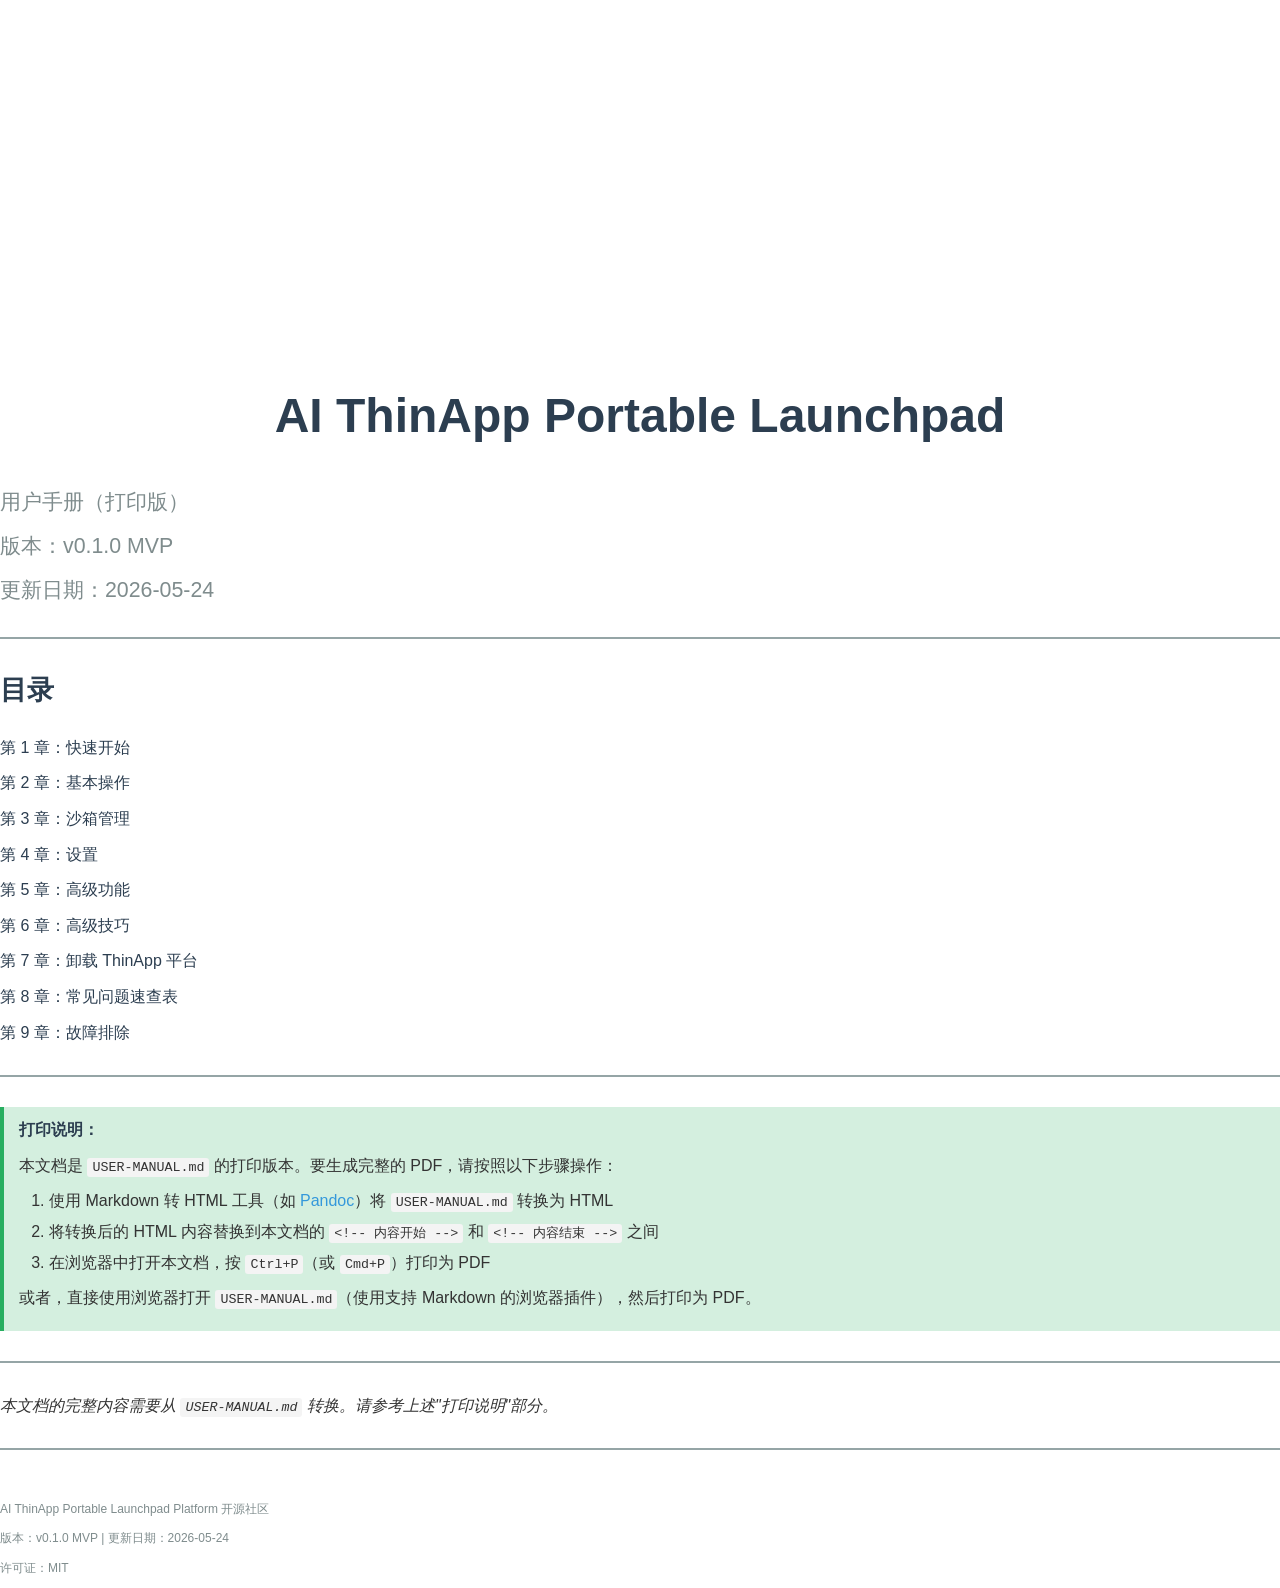
<file: docs/USER-MANUAL-PRINT.html>
<!DOCTYPE html>
<html lang="zh-CN">
<head>
    <meta charset="UTF-8">
    <meta name="viewport" content="width=device-width, initial-scale=1.0">
    <title>AI ThinApp Portable Launchpad — 用户手册（打印版）</title>
    <link rel="stylesheet" href="USER-MANUAL-PRINT.css">
    <style>
        /* 基础样式（内联，确保打印效果） */
        body {
            font-family: "Microsoft YaHei", "Segoe UI", Arial, sans-serif;
            font-size: 12pt;
            line-height: 1.6;
            color: #333;
            background: #fff;
            margin: 0;
            padding: 0;
        }
        
        h1 {
            font-size: 24pt;
            font-weight: bold;
            color: #2c3e50;
            border-bottom: 3px solid #3498db;
            padding-bottom: 10px;
            margin-top: 0;
            margin-bottom: 20px;
            page-break-after: avoid;
        }
        
        h2 {
            font-size: 20pt;
            font-weight: bold;
            color: #2c3e50;
            border-bottom: 2px solid #95a5a6;
            padding-bottom: 8px;
            margin-top: 30px;
            margin-bottom: 15px;
            page-break-after: avoid;
        }
        
        h3 {
            font-size: 16pt;
            font-weight: bold;
            color: #34495e;
            margin-top: 20px;
            margin-bottom: 10px;
            page-break-after: avoid;
        }
        
        p {
            margin-top: 0;
            margin-bottom: 10px;
            text-align: justify;
        }
        
        table {
            width: 100%;
            border-collapse: collapse;
            margin-top: 10px;
            margin-bottom: 20px;
            page-break-inside: avoid;
        }
        
        th {
            background: #3498db;
            color: #fff;
            font-weight: bold;
            padding: 8px;
            text-align: left;
            border: 1px solid #2980b9;
        }
        
        td {
            padding: 8px;
            border: 1px solid #ddd;
        }
        
        tr:nth-child(even) {
            background: #f9f9f9;
        }
        
        pre {
            background: #f4f4f4;
            border: 1px solid #ddd;
            border-radius: 5px;
            padding: 10px;
            overflow-x: auto;
            page-break-inside: avoid;
        }
        
        code {
            font-family: "Consolas", "Courier New", monospace;
            font-size: 10pt;
            background: #f4f4f4;
            padding: 2px 5px;
            border-radius: 3px;
        }
        
        blockquote {
            border-left: 4px solid #3498db;
            background: #ecf0f1;
            margin: 10px 0;
            padding: 10px 15px;
            page-break-inside: avoid;
        }
        
        hr {
            border: none;
            border-top: 2px solid #95a5a6;
            margin: 30px 0;
        }
        
        @media print {
            @page {
                size: A4;
                margin: 2cm;
            }
            
            h1, h2, h3 {
                page-break-after: avoid;
            }
            
            pre, blockquote, table {
                page-break-inside: avoid;
            }
        }
    </style>
</head>
<body>
    <!-- 封面页 -->
    <div class="cover">
        <h1>AI ThinApp Portable Launchpad</h1>
        <p>用户手册（打印版）</p>
        <p>版本：v0.1.0 MVP</p>
        <p>更新日期：2026-05-24</p>
    </div>
    
    <hr>
    
    <!-- 目录（简要） -->
    <div class="toc">
        <h2>目录</h2>
        <ul>
            <li><a href="#chapter1">第 1 章：快速开始</a></li>
            <li><a href="#chapter2">第 2 章：基本操作</a></li>
            <li><a href="#chapter3">第 3 章：沙箱管理</a></li>
            <li><a href="#chapter4">第 4 章：设置</a></li>
            <li><a href="#chapter5">第 5 章：高级功能</a></li>
            <li><a href="#chapter6">第 6 章：高级技巧</a></li>
            <li><a href="#chapter7">第 7 章：卸载 ThinApp 平台</a></li>
            <li><a href="#chapter8">第 8 章：常见问题速查表</a></li>
            <li><a href="#chapter9">第 9 章：故障排除</a></li>
        </ul>
    </div>
    
    <hr>
    
    <!-- 说明 -->
    <div class="tip">
        <p><strong>打印说明：</strong></p>
        <p>本文档是 <code>USER-MANUAL.md</code> 的打印版本。要生成完整的 PDF，请按照以下步骤操作：</p>
        <ol>
            <li>使用 Markdown 转 HTML 工具（如 <a href="https://pandoc.org/" target="_blank">Pandoc</a>）将 <code>USER-MANUAL.md</code> 转换为 HTML</li>
            <li>将转换后的 HTML 内容替换到本文档的 <code>&lt;!-- 内容开始 --&gt;</code> 和 <code>&lt;!-- 内容结束 --&gt;</code> 之间</li>
            <li>在浏览器中打开本文档，按 <code>Ctrl+P</code>（或 <code>Cmd+P</code>）打印为 PDF</li>
        </ol>
        <p>或者，直接使用浏览器打开 <code>USER-MANUAL.md</code>（使用支持 Markdown 的浏览器插件），然后打印为 PDF。</p>
    </div>
    
    <hr>
    
    <!-- 内容开始 -->
    <!-- 请将 USER-MANUAL.md 转换后的 HTML 内容粘贴到此处 -->
    <!-- 可以使用 Pandoc、marked.js、或其他 Markdown 转 HTML 工具 -->
    
    <div id="content">
        <p><em>本文档的完整内容需要从 <code>USER-MANUAL.md</code> 转换。请参考上述"打印说明"部分。</em></p>
        
        <!-- 示例内容（转换后的 HTML） -->
        <!--
        <h1 id="chapter1">第 1 章：快速开始</h1>
        <p>本章带你从零开始，完成 AI ThinApp Portable Launchpad 的下载、安装和首次使用。</p>
        
        <h2>1.1 产品简介</h2>
        <p>AI ThinApp Portable Launchpad 是一款个人软件便携化平台。简单来说，它能做到：</p>
        <ul>
            <li><strong>每个软件独立隔离</strong>：软件的所有配置、缓存、数据文件都保存在软件自己的目录下...</li>
        </ul>
        -->
    </div>
    
    <!-- 内容结束 -->
    
    <hr>
    
    <!-- 页脚 -->
    <div style="text-align: center; font-size: 9pt; color: #7f8c8d; margin-top: 50px;">
        <p>AI ThinApp Portable Launchpad Platform 开源社区</p>
        <p>版本：v0.1.0 MVP | 更新日期：2026-05-24</p>
        <p>许可证：MIT</p>
    </div>
</body>
</html>
</file>
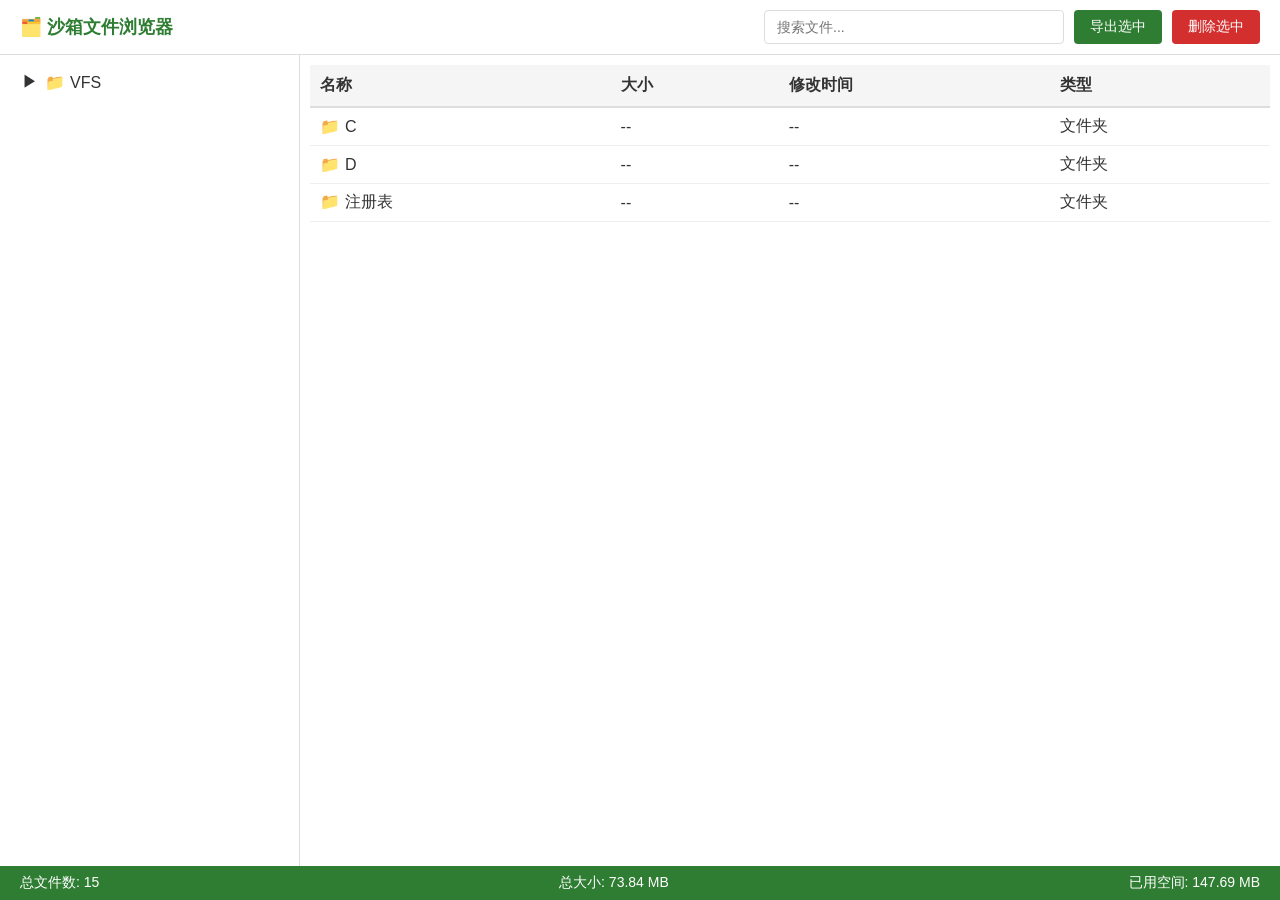
<file: assets/prototype/sandbox-browser.html>
<!DOCTYPE html>
<html lang="zh-CN">
<head>
    <meta charset="UTF-8">
    <meta name="viewport" content="width=device-width, initial-scale=1.0">
    <title>沙箱文件浏览器 - AI ThinApp Portable Launchpad</title>
    <style>
        * {
            margin: 0;
            padding: 0;
            box-sizing: border-box;
        }

        body {
            font-family: 'Segoe UI', Tahoma, Geneva, Verdana, sans-serif;
            background: #f0f0f0;
            color: #333;
            height: 100vh;
            display: flex;
            flex-direction: column;
        }

        /* 顶部工具栏 */
        .toolbar {
            background: #fff;
            border-bottom: 1px solid #ddd;
            padding: 10px 20px;
            display: flex;
            align-items: center;
            gap: 10px;
            box-shadow: 0 2px 4px rgba(0,0,0,0.1);
        }

        .toolbar h1 {
            font-size: 18px;
            color: #2e7d32;
            margin-right: auto;
        }

        .search-box {
            padding: 8px 12px;
            border: 1px solid #ddd;
            border-radius: 4px;
            width: 300px;
            font-size: 14px;
        }

        .btn {
            padding: 8px 16px;
            border: none;
            border-radius: 4px;
            cursor: pointer;
            font-size: 14px;
            transition: background 0.3s;
        }

        .btn-primary {
            background: #2e7d32;
            color: white;
        }

        .btn-primary:hover {
            background: #1b5e20;
        }

        .btn-danger {
            background: #d32f2f;
            color: white;
        }

        .btn-danger:hover {
            background: #b71c1c;
        }

        /* 主内容区 */
        .main-content {
            display: flex;
            flex: 1;
            overflow: hidden;
        }

        /* 左侧目录树 */
        .directory-tree {
            width: 300px;
            background: #fff;
            border-right: 1px solid #ddd;
            overflow-y: auto;
            padding: 10px;
        }

        .tree-item {
            padding: 5px 10px;
            cursor: pointer;
            user-select: none;
            display: flex;
            align-items: center;
            gap: 5px;
            border-radius: 4px;
            margin: 2px 0;
        }

        .tree-item:hover {
            background: #e8f5e9;
        }

        .tree-item.selected {
            background: #c8e6c9;
        }

        .tree-item .icon {
            width: 20px;
            text-align: center;
        }

        .tree-children {
            margin-left: 20px;
            display: none;
        }

        .tree-children.expanded {
            display: block;
        }

        /* 右侧文件列表 */
        .file-list {
            flex: 1;
            background: #fff;
            overflow-y: auto;
            padding: 10px;
        }

        .file-list table {
            width: 100%;
            border-collapse: collapse;
        }

        .file-list th {
            text-align: left;
            padding: 10px;
            background: #f5f5f5;
            border-bottom: 2px solid #ddd;
            font-weight: 600;
            cursor: pointer;
        }

        .file-list th:hover {
            background: #e0e0e0;
        }

        .file-list td {
            padding: 8px 10px;
            border-bottom: 1px solid #eee;
        }

        .file-list tr:hover {
            background: #f5f5f5;
        }

        .file-icon {
            width: 20px;
            text-align: center;
            margin-right: 5px;
        }

        /* 右键菜单 */
        .context-menu {
            position: fixed;
            background: #fff;
            border: 1px solid #ddd;
            box-shadow: 2px 2px 10px rgba(0,0,0,0.2);
            display: none;
            z-index: 1000;
            min-width: 200px;
        }

        .context-menu-item {
            padding: 8px 15px;
            cursor: pointer;
            user-select: none;
        }

        .context-menu-item:hover {
            background: #e8f5e9;
        }

        .context-menu-separator {
            height: 1px;
            background: #ddd;
            margin: 5px 0;
        }

        /* 底部状态栏 */
        .status-bar {
            background: #2e7d32;
            color: white;
            padding: 8px 20px;
            display: flex;
            justify-content: space-between;
            font-size: 14px;
        }

        /* 搜索结果高亮 */
        .highlight {
            background: #fff9c4;
            padding: 2px 0;
        }
    </style>
</head>
<body>
    <!-- 顶部工具栏 -->
    <div class="toolbar">
        <h1>🗂️ 沙箱文件浏览器</h1>
        <input type="text" class="search-box" id="searchBox" placeholder="搜索文件...">
        <button class="btn btn-primary" id="exportBtn">导出选中</button>
        <button class="btn btn-danger" id="deleteBtn">删除选中</button>
    </div>

    <!-- 主内容区 -->
    <div class="main-content">
        <!-- 左侧目录树 -->
        <div class="directory-tree" id="directoryTree">
            <!-- 目录树将通过 JavaScript 动态生成 -->
        </div>

        <!-- 右侧文件列表 -->
        <div class="file-list" id="fileList">
            <table>
                <thead>
                    <tr>
                        <th data-sort="name">名称</th>
                        <th data-sort="size">大小</th>
                        <th data-sort="modified">修改时间</th>
                        <th data-sort="type">类型</th>
                    </tr>
                </thead>
                <tbody id="fileListBody">
                    <!-- 文件列表将通过 JavaScript 动态生成 -->
                </tbody>
            </table>
        </div>
    </div>

    <!-- 底部状态栏 -->
    <div class="status-bar">
        <span id="statusTotalFiles">总文件数: 0</span>
        <span id="statusTotalSize">总大小: 0 KB</span>
        <span id="statusUsedSpace">已用空间: 0 MB</span>
    </div>

    <!-- 右键菜单 -->
    <div class="context-menu" id="contextMenu">
        <div class="context-menu-item" data-action="open">📂 打开</div>
        <div class="context-menu-item" data-action="reveal">📍 打开文件位置</div>
        <div class="context-menu-separator"></div>
        <div class="context-menu-item" data-action="export">📤 导出</div>
        <div class="context-menu-item" data-action="delete">🗑️ 删除</div>
        <div class="context-menu-separator"></div>
        <div class="context-menu-item" data-action="properties">📋 属性</div>
    </div>

    <script>
        // 模拟数据（硬编码 20-30 个文件和目录）
        const mockData = {
            name: 'VFS',
            type: 'directory',
            children: [
                {
                    name: 'C',
                    type: 'directory',
                    children: [
                        {
                            name: 'Windows',
                            type: 'directory',
                            children: [
                                { name: 'explorer.exe', type: 'file', size: 4505600, modified: '2026-05-20 10:30', fileType: 'exe' },
                                { name: 'system.ini', type: 'file', size: 1024, modified: '2026-05-19 15:20', fileType: 'ini' },
                                { name: 'win.ini', type: 'file', size: 2048, modified: '2026-05-18 09:15', fileType: 'ini' }
                            ]
                        },
                        {
                            name: 'Program Files',
                            type: 'directory',
                            children: [
                                {
                                    name: 'App',
                                    type: 'directory',
                                    children: [
                                        { name: 'app.exe', type: 'file', size: 10485760, modified: '2026-05-21 14:30', fileType: 'exe' },
                                        { name: 'config.ini', type: 'file', size: 5120, modified: '2026-05-21 14:35', fileType: 'ini' },
                                        { name: 'data.db', type: 'file', size: 52428800, modified: '2026-05-22 08:45', fileType: 'db' },
                                        { name: 'log.txt', type: 'file', size: 10240, modified: '2026-05-22 16:20', fileType: 'txt' },
                                        { name: 'readme.txt', type: 'file', size: 3072, modified: '2026-05-20 11:10', fileType: 'txt' }
                                    ]
                                }
                            ]
                        },
                        {
                            name: 'Users',
                            type: 'directory',
                            children: [
                                {
                                    name: 'Admin',
                                    type: 'directory',
                                    children: [
                                        { name: 'desktop.ini', type: 'file', size: 402, modified: '2026-05-17 20:00', fileType: 'ini' },
                                        { name: 'AppData', type: 'directory', children: [] }
                                    ]
                                }
                            ]
                        },
                        {
                            name: 'Temp',
                            type: 'directory',
                            children: [
                                { name: 'temp1.tmp', type: 'file', size: 8192, modified: '2026-05-23 09:30', fileType: 'tmp' },
                                { name: 'temp2.tmp', type: 'file', size: 16384, modified: '2026-05-23 10:15', fileType: 'tmp' }
                            ]
                        }
                    ]
                },
                {
                    name: 'D',
                    type: 'directory',
                    children: [
                        {
                            name: 'ThinAppApps',
                            type: 'directory',
                            children: [
                                {
                                    name: 'MyApp',
                                    type: 'directory',
                                    children: [
                                        { name: 'app.exe', type: 'file', size: 8388608, modified: '2026-05-21 16:00', fileType: 'exe' },
                                        { name: 'settings.conf', type: 'file', size: 2048, modified: '2026-05-21 16:05', fileType: 'conf' },
                                        { name: 'cache', type: 'directory', children: [] }
                                    ]
                                }
                            ]
                        }
                    ]
                },
                {
                    name: '注册表',
                    type: 'directory',
                    children: [
                        {
                            name: 'HKLM',
                            type: 'directory',
                            children: [
                                { name: 'software.hive', type: 'file', size: 1048576, modified: '2026-05-20 12:00', fileType: 'hive' }
                            ]
                        },
                        {
                            name: 'HKCU',
                            type: 'directory',
                            children: [
                                { name: 'userdata.hive', type: 'file', size: 524288, modified: '2026-05-21 18:30', fileType: 'hive' }
                            ]
                        }
                    ]
                }
            ]
        };

        // 当前选中的目录
        let currentDirectory = mockData;
        let selectedFile = null;

        // 初始化
        document.addEventListener('DOMContentLoaded', () => {
            renderDirectoryTree();
            renderFileList(currentDirectory);
            updateStatusBar();
            setupEventListeners();
        });

        // 渲染目录树
        function renderDirectoryTree() {
            const treeContainer = document.getElementById('directoryTree');
            treeContainer.innerHTML = '';
            treeContainer.appendChild(createTreeItem(mockData, 0));
        }

        // 创建目录树节点
        function createTreeItem(item, level) {
            const div = document.createElement('div');
            div.className = 'tree-item';
            div.dataset.path = item.name;
            
            if (item.type === 'directory') {
                const arrow = document.createElement('span');
                arrow.className = 'icon';
                arrow.textContent = '▶';
                div.appendChild(arrow);
                
                const folderIcon = document.createElement('span');
                folderIcon.className = 'icon';
                folderIcon.textContent = '📁';
                div.appendChild(folderIcon);
                
                const label = document.createElement('span');
                label.textContent = item.name;
                div.appendChild(label);
                
                const children = document.createElement('div');
                children.className = 'tree-children';
                
                if (item.children && item.children.length > 0) {
                    item.children.forEach(child => {
                        children.appendChild(createTreeItem(child, level + 1));
                    });
                }
                
                div.appendChild(children);
                
                // 点击展开/折叠
                div.addEventListener('click', (e) => {
                    e.stopPropagation();
                    const children = div.querySelector('.tree-children');
                    const arrow = div.querySelector('.icon');
                    
                    if (children.classList.contains('expanded')) {
                        children.classList.remove('expanded');
                        arrow.textContent = '▶';
                    } else {
                        children.classList.add('expanded');
                        arrow.textContent = '▼';
                    }
                    
                    // 选中目录，更新文件列表
                    document.querySelectorAll('.tree-item').forEach(item => {
                        item.classList.remove('selected');
                    });
                    div.classList.add('selected');
                    
                    currentDirectory = item;
                    renderFileList(item);
                    updateStatusBar();
                });
            } else {
                const fileIcon = document.createElement('span');
                fileIcon.className = 'icon';
                fileIcon.textContent = getFileIcon(item.fileType);
                div.appendChild(fileIcon);
                
                const label = document.createElement('span');
                label.textContent = item.name;
                div.appendChild(label);
            }
            
            return div;
        }

        // 渲染文件列表
        function renderFileList(directory) {
            const tbody = document.getElementById('fileListBody');
            tbody.innerHTML = '';
            
            if (!directory.children) return;
            
            directory.children.forEach(item => {
                const tr = document.createElement('tr');
                
                const nameTd = document.createElement('td');
                const icon = document.createElement('span');
                icon.className = 'file-icon';
                icon.textContent = item.type === 'directory' ? '📁' : getFileIcon(item.fileType);
                nameTd.appendChild(icon);
                nameTd.appendChild(document.createTextNode(item.name));
                
                const sizeTd = document.createElement('td');
                sizeTd.textContent = item.type === 'directory' ? '--' : formatFileSize(item.size);
                
                const modifiedTd = document.createElement('td');
                modifiedTd.textContent = item.type === 'directory' ? '--' : item.modified;
                
                const typeTd = document.createElement('td');
                typeTd.textContent = item.type === 'directory' ? '文件夹' : getFileTypeDescription(item.fileType);
                
                tr.appendChild(nameTd);
                tr.appendChild(sizeTd);
                tr.appendChild(modifiedTd);
                tr.appendChild(typeTd);
                
                // 双击打开文件
                tr.addEventListener('dblclick', () => {
                    if (item.type === 'file') {
                        alert(`打开文件: ${item.name}\n（模拟操作：用系统默认程序打开）`);
                    } else {
                        // 进入目录
                        currentDirectory = item;
                        renderFileList(item);
                        updateStatusBar();
                    }
                });
                
                // 右键菜单
                tr.addEventListener('contextmenu', (e) => {
                    e.preventDefault();
                    selectedFile = item;
                    showContextMenu(e.clientX, e.clientY);
                });
                
                tbody.appendChild(tr);
            });
        }

        // 更新状态栏
        function updateStatusBar() {
            const totalFiles = countFiles(currentDirectory);
            const totalSize = calculateTotalSize(currentDirectory);
            
            document.getElementById('statusTotalFiles').textContent = `总文件数: ${totalFiles}`;
            document.getElementById('statusTotalSize').textContent = `总大小: ${formatFileSize(totalSize)}`;
            document.getElementById('statusUsedSpace').textContent = `已用空间: ${formatFileSize(totalSize * 2)}`;
        }

        // 计算文件总数
        function countFiles(directory) {
            let count = 0;
            if (directory.children) {
                directory.children.forEach(item => {
                    if (item.type === 'file') {
                        count++;
                    }
                    count += countFiles(item);
                });
            }
            return count;
        }

        // 计算总大小
        function calculateTotalSize(directory) {
            let size = 0;
            if (directory.children) {
                directory.children.forEach(item => {
                    if (item.type === 'file') {
                        size += item.size;
                    }
                    size += calculateTotalSize(item);
                });
            }
            return size;
        }

        // 显示右键菜单
        function showContextMenu(x, y) {
            const contextMenu = document.getElementById('contextMenu');
            contextMenu.style.display = 'block';
            contextMenu.style.left = `${x}px`;
            contextMenu.style.top = `${y}px`;
        }

        // 隐藏右键菜单
        function hideContextMenu() {
            const contextMenu = document.getElementById('contextMenu');
            contextMenu.style.display = 'none';
        }

        // 设置事件监听器
        function setupEventListeners() {
            // 点击页面其他地方隐藏右键菜单
            document.addEventListener('click', () => {
                hideContextMenu();
            });
            
            // 右键菜单项点击
            document.querySelectorAll('.context-menu-item').forEach(item => {
                item.addEventListener('click', () => {
                    const action = item.dataset.action;
                    handleContextMenuAction(action);
                    hideContextMenu();
                });
            });
            
            // 搜索框
            const searchBox = document.getElementById('searchBox');
            searchBox.addEventListener('input', (e) => {
                const keyword = e.target.value.toLowerCase();
                if (keyword) {
                    const results = searchFiles(mockData, keyword);
                    renderSearchResults(results);
                } else {
                    renderFileList(currentDirectory);
                }
            });
            
            // 导出按钮
            document.getElementById('exportBtn').addEventListener('click', () => {
                if (selectedFile) {
                    alert(`导出文件: ${selectedFile.name}\n（模拟操作：选择导出路径，复制文件出沙箱）`);
                } else {
                    alert('请先选择一个文件或目录');
                }
            });
            
            // 删除按钮
            document.getElementById('deleteBtn').addEventListener('click', () => {
                if (selectedFile) {
                    if (confirm(`确定要删除 "${selectedFile.name}" 吗？`)) {
                        alert(`删除: ${selectedFile.name}\n（模拟操作：从沙箱中删除文件）`);
                    }
                } else {
                    alert('请先选择一个文件或目录');
                }
            });
            
            // 表格排序
            document.querySelectorAll('th[data-sort]').forEach(th => {
                th.addEventListener('click', () => {
                    const sortBy = th.dataset.sort;
                    sortFileList(sortBy);
                });
            });
        }

        // 处理右键菜单操作
        function handleContextMenuAction(action) {
            if (!selectedFile) {
                alert('请先选择一个文件或目录');
                return;
            }
            
            switch (action) {
                case 'open':
                    alert(`打开: ${selectedFile.name}\n（模拟操作：用系统默认程序打开）`);
                    break;
                case 'reveal':
                    alert(`打开文件位置\n（模拟操作：在资源管理器中显示文件）`);
                    break;
                case 'export':
                    alert(`导出: ${selectedFile.name}\n（模拟操作：选择导出路径，复制文件出沙箱）`);
                    break;
                case 'delete':
                    if (confirm(`确定要删除 "${selectedFile.name}" 吗？`)) {
                        alert(`删除: ${selectedFile.name}\n（模拟操作：从沙箱中删除文件）`);
                    }
                    break;
                case 'properties':
                    alert(`属性:\n名称: ${selectedFile.name}\n大小: ${selectedFile.size ? formatFileSize(selectedFile.size) : '--'}\n修改时间: ${selectedFile.modified || '--'}\n类型: ${selectedFile.type === 'directory' ? '文件夹' : getFileTypeDescription(selectedFile.fileType)}`);
                    break;
            }
        }

        // 搜索文件
        function searchFiles(directory, keyword) {
            let results = [];
            
            if (directory.children) {
                directory.children.forEach(item => {
                    if (item.name.toLowerCase().includes(keyword)) {
                        results.push(item);
                    }
                    results = results.concat(searchFiles(item, keyword));
                });
            }
            
            return results;
        }

        // 渲染搜索结果
        function renderSearchResults(results) {
            const tbody = document.getElementById('fileListBody');
            tbody.innerHTML = '';
            
            results.forEach(item => {
                const tr = document.createElement('tr');
                
                const nameTd = document.createElement('td');
                const icon = document.createElement('span');
                icon.className = 'file-icon';
                icon.textContent = item.type === 'directory' ? '📁' : getFileIcon(item.fileType);
                nameTd.appendChild(icon);
                nameTd.appendChild(document.createTextNode(item.name));
                
                const sizeTd = document.createElement('td');
                sizeTd.textContent = item.type === 'directory' ? '--' : formatFileSize(item.size);
                
                const modifiedTd = document.createElement('td');
                modifiedTd.textContent = item.type === 'directory' ? '--' : item.modified;
                
                const typeTd = document.createElement('td');
                typeTd.textContent = item.type === 'directory' ? '文件夹' : getFileTypeDescription(item.fileType);
                
                tr.appendChild(nameTd);
                tr.appendChild(sizeTd);
                tr.appendChild(modifiedTd);
                tr.appendChild(typeTd);
                
                tbody.appendChild(tr);
            });
        }

        // 排序文件列表
        function sortFileList(sortBy) {
            if (!currentDirectory.children) return;
            
            currentDirectory.children.sort((a, b) => {
                if (sortBy === 'name') {
                    return a.name.localeCompare(b.name);
                } else if (sortBy === 'size') {
                    return (a.size || 0) - (b.size || 0);
                } else if (sortBy === 'modified') {
                    return (a.modified || '').localeCompare(b.modified || '');
                } else if (sortBy === 'type') {
                    return (a.fileType || '').localeCompare(b.fileType || '');
                }
                return 0;
            });
            
            renderFileList(currentDirectory);
        }

        // 获取文件图标
        function getFileIcon(fileType) {
            const iconMap = {
                'exe': '⚙️',
                'ini': '⚙️',
                'conf': '⚙️',
                'db': '🗃️',
                'txt': '📄',
                'tmp': '📄',
                'cache': '📄',
                'hive': '📁'
            };
            
            return iconMap[fileType] || '📄';
        }

        // 获取文件类型描述
        function getFileTypeDescription(fileType) {
            const descMap = {
                'exe': '可执行文件',
                'ini': '配置文件',
                'conf': '配置文件',
                'db': '数据库文件',
                'txt': '文本文件',
                'tmp': '临时文件',
                'cache': '缓存文件',
                'hive': '注册表文件'
            };
            
            return descMap[fileType] || '未知文件类型';
        }

        // 格式化文件大小
        function formatFileSize(bytes) {
            if (bytes === 0) return '0 B';
            const k = 1024;
            const sizes = ['B', 'KB', 'MB', 'GB'];
            const i = Math.floor(Math.log(bytes) / Math.log(k));
            return parseFloat((bytes / Math.pow(k, i)).toFixed(2)) + ' ' + sizes[i];
        }
    </script>
</body>
</html>
</file>
<file: docs/USER-MANUAL-PRINT.css>
/* USER-MANUAL-PRINT.css - 打印样式表 */
/* 用于 USER-MANUAL.md 的打印版本 */

/* ==================== */
/* 基础样式 */
/* ==================== */

* {
    box-sizing: border-box;
}

body {
    font-family: "Microsoft YaHei", "Segoe UI", Arial, sans-serif;
    font-size: 12pt;
    line-height: 1.6;
    color: #333;
    background: #fff;
    margin: 0;
    padding: 0;
}

/* ==================== */
/* 标题样式 */
/* ==================== */

h1 {
    font-size: 24pt;
    font-weight: bold;
    color: #2c3e50;
    border-bottom: 3px solid #3498db;
    padding-bottom: 10px;
    margin-top: 0;
    margin-bottom: 20px;
    page-break-after: avoid;
}

h2 {
    font-size: 20pt;
    font-weight: bold;
    color: #2c3e50;
    border-bottom: 2px solid #95a5a6;
    padding-bottom: 8px;
    margin-top: 30px;
    margin-bottom: 15px;
    page-break-after: avoid;
}

h3 {
    font-size: 16pt;
    font-weight: bold;
    color: #34495e;
    margin-top: 20px;
    margin-bottom: 10px;
    page-break-after: avoid;
}

h4 {
    font-size: 14pt;
    font-weight: bold;
    color: #34495e;
    margin-top: 15px;
    margin-bottom: 8px;
    page-break-after: avoid;
}

/* ==================== */
/* 段落和文本 */
/* ==================== */

p {
    margin-top: 0;
    margin-bottom: 10px;
    text-align: justify;
}

strong {
    font-weight: bold;
    color: #2c3e50;
}

code {
    font-family: "Consolas", "Courier New", monospace;
    font-size: 10pt;
    background: #f4f4f4;
    padding: 2px 5px;
    border-radius: 3px;
}

pre {
    background: #f4f4f4;
    border: 1px solid #ddd;
    border-radius: 5px;
    padding: 10px;
    overflow-x: auto;
    page-break-inside: avoid;
}

pre code {
    background: transparent;
    padding: 0;
}

/* ==================== */
/* 链接 */
/* ==================== */

a {
    color: #3498db;
    text-decoration: none;
}

a:hover {
    text-decoration: underline;
}

/* 打印时显示链接 URL */
@media print {
    a[href]:after {
        content: " (" attr(href) ")";
        font-size: 9pt;
        color: #7f8c8d;
    }
    
    /* 内部链接不显示 URL */
    a[href^="#"]:after,
    a[href^="mailto:"]:after {
        content: "";
    }
}

/* ==================== */
/* 列表 */
/* ==================== */

ul, ol {
    margin-top: 0;
    margin-bottom: 10px;
    padding-left: 30px;
}

li {
    margin-bottom: 5px;
}

/* ==================== */
/* 表格 */
/* ==================== */

table {
    width: 100%;
    border-collapse: collapse;
    margin-top: 10px;
    margin-bottom: 20px;
    page-break-inside: avoid;
}

th {
    background: #3498db;
    color: #fff;
    font-weight: bold;
    padding: 8px;
    text-align: left;
    border: 1px solid #2980b9;
}

td {
    padding: 8px;
    border: 1px solid #ddd;
}

tr:nth-child(even) {
    background: #f9f9f9;
}

/* ==================== */
/* 引用块 */
/* ==================== */

blockquote {
    border-left: 4px solid #3498db;
    background: #ecf0f1;
    margin: 10px 0;
    padding: 10px 15px;
    page-break-inside: avoid;
}

/* ==================== */
/* 分隔线 */
/* ==================== */

hr {
    border: none;
    border-top: 2px solid #95a5a6;
    margin: 30px 0;
}

/* ==================== */
/* 图片 */
/* ==================== */

img {
    max-width: 100%;
    height: auto;
    page-break-inside: avoid;
}

/* ==================== */
/* 页面设置（打印） */
/* ==================== */

@page {
    size: A4;
    margin: 2cm;
    
    @bottom-center {
        content: "第 " counter(page) " 页，共 " counter(pages) " 页";
        font-size: 9pt;
        color: #7f8c8d;
    }
}

/* ==================== */
/* 打印分页控制 */
/* ==================== */

page-break-before: always;
page-break-after: always;
page-break-inside: avoid;

/* 在指定元素前分页 */
.break-before {
    page-break-before: always;
}

/* 在指定元素后分页 */
.break-after {
    page-break-after: always;
}

/* 指定元素内不分页 */
.no-break {
    page-break-inside: avoid;
}

/* ==================== */
/* 封面页 */
/* ==================== */

.cover {
    text-align: center;
    padding-top: 10cm;
}

.cover h1 {
    font-size: 36pt;
    border: none;
}

.cover p {
    font-size: 16pt;
    color: #7f8c8d;
}

/* ==================== */
/* 目录 */
/* ==================== */

.toc {
    page-break-before: always;
}

.toc h2 {
    border: none;
}

.toc ul {
    list-style: none;
    padding-left: 0;
}

.toc li {
    margin-bottom: 10px;
}

.toc a {
    color: #2c3e50;
}

/* ==================== */
/* 代码块（带行号） */
/* ==================== */

.code-block {
    background: #f4f4f4;
    border: 1px solid #ddd;
    border-radius: 5px;
    padding: 10px;
    font-family: "Consolas", "Courier New", monospace;
    font-size: 10pt;
    line-height: 1.4;
    overflow-x: auto;
    page-break-inside: avoid;
}

/* ==================== */
/* 提示框 */
/* ==================== */

.tip {
    background: #d4efdf;
    border-left: 4px solid #27ae60;
    padding: 10px 15px;
    margin: 10px 0;
    page-break-inside: avoid;
}

.warning {
    background: #fdebd0;
    border-left: 4px solid #f39c12;
    padding: 10px 15px;
    margin: 10px 0;
    page-break-inside: avoid;
}

.error {
    background: #fadbd8;
    border-left: 4px solid #e74c3c;
    padding: 10px 15px;
    margin: 10px 0;
    page-break-inside: avoid;
}

/* ==================== */
/* 打印优化 */
/* ==================== */

@media print {
    /* 隐藏不需要打印的元素 */
    .no-print,
    nav,
    .sidebar,
    .header,
    .footer {
        display: none !important;
    }
    
    /* 确保所有内容可见 */
    body {
        font-size: 12pt;
    }
    
    /* 链接不显示下划线（打印版） */
    a {
        text-decoration: none;
    }
    
    /* 表格边框加深（打印版） */
    table {
        border: 2px solid #333;
    }
    
    th {
        background: #333 !important;
        color: #fff !important;
    }
    
    td {
        border: 1px solid #666;
    }
}
</file>
